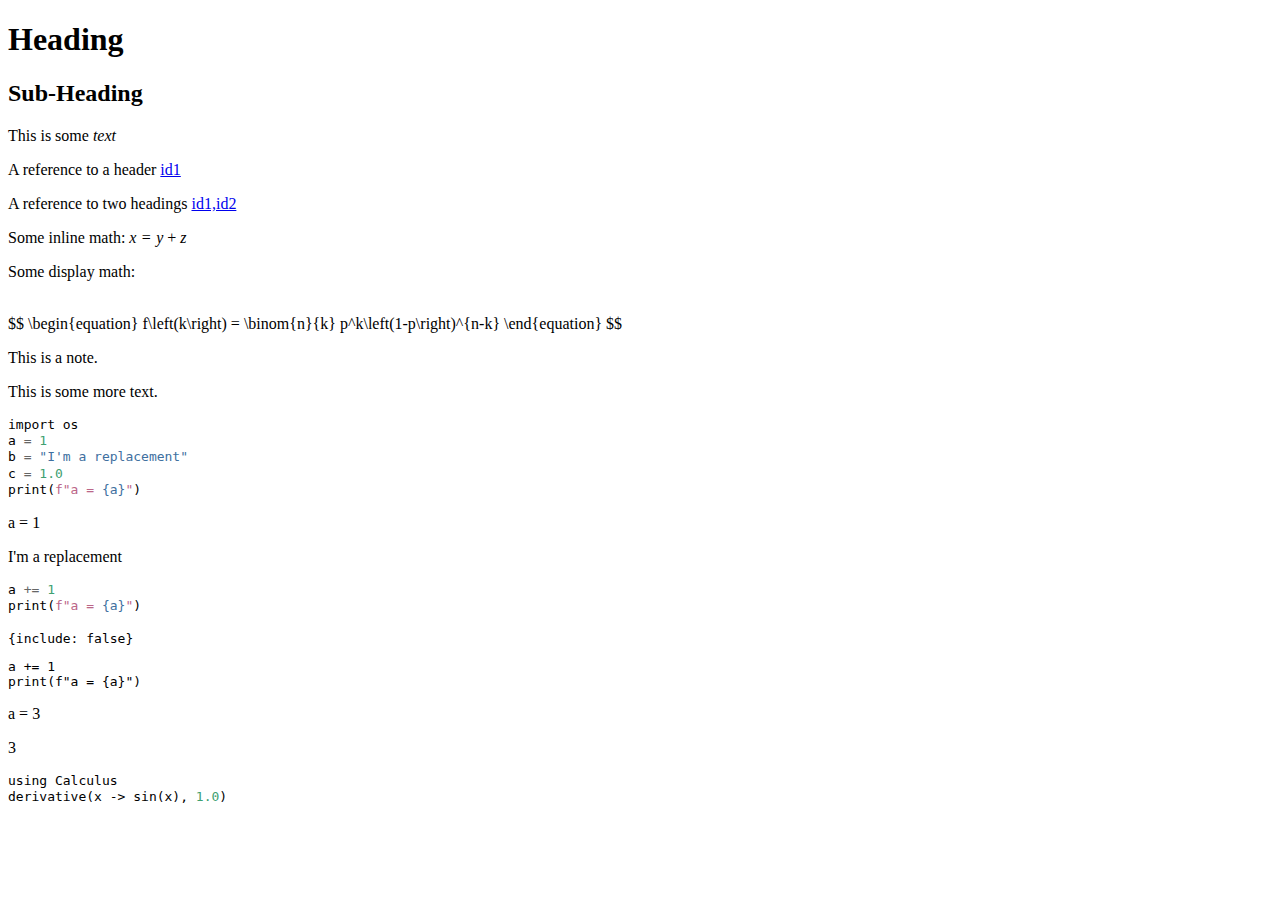
<file: tests/test_imd_converter/test_process_doc1_html__html_.html>
<!DOCTYPE html>
<html xmlns="http://www.w3.org/1999/xhtml" lang="" xml:lang="">
<head>
  <meta charset="utf-8" />
  <meta name="generator" content="pandoc" />
  <meta name="viewport" content="width=device-width, initial-scale=1.0, user-scalable=yes" />
  <title>Untitled</title>
  <style>
      code{white-space: pre-wrap;}
      span.smallcaps{font-variant: small-caps;}
      span.underline{text-decoration: underline;}
      div.column{display: inline-block; vertical-align: top; width: 50%;}
  </style>
  <style>
code.sourceCode > span { display: inline-block; line-height: 1.25; }
code.sourceCode > span { color: inherit; text-decoration: inherit; }
code.sourceCode > span:empty { height: 1.2em; }
.sourceCode { overflow: visible; }
code.sourceCode { white-space: pre; position: relative; }
div.sourceCode { margin: 1em 0; }
pre.sourceCode { margin: 0; }
@media screen {
div.sourceCode { overflow: auto; }
}
@media print {
code.sourceCode { white-space: pre-wrap; }
code.sourceCode > span { text-indent: -5em; padding-left: 5em; }
}
pre.numberSource code
  { counter-reset: source-line 0; }
pre.numberSource code > span
  { position: relative; left: -4em; counter-increment: source-line; }
pre.numberSource code > span > a:first-child::before
  { content: counter(source-line);
    position: relative; left: -1em; text-align: right; vertical-align: baseline;
    border: none; display: inline-block;
    -webkit-touch-callout: none; -webkit-user-select: none;
    -khtml-user-select: none; -moz-user-select: none;
    -ms-user-select: none; user-select: none;
    padding: 0 4px; width: 4em;
    color: #aaaaaa;
  }
pre.numberSource { margin-left: 3em; border-left: 1px solid #aaaaaa;  padding-left: 4px; }
div.sourceCode
  {   }
@media screen {
code.sourceCode > span > a:first-child::before { text-decoration: underline; }
}
code span.al { color: #ff0000; font-weight: bold; } /* Alert */
code span.an { color: #60a0b0; font-weight: bold; font-style: italic; } /* Annotation */
code span.at { color: #7d9029; } /* Attribute */
code span.bn { color: #40a070; } /* BaseN */
code span.bu { } /* BuiltIn */
code span.cf { color: #007020; font-weight: bold; } /* ControlFlow */
code span.ch { color: #4070a0; } /* Char */
code span.cn { color: #880000; } /* Constant */
code span.co { color: #60a0b0; font-style: italic; } /* Comment */
code span.cv { color: #60a0b0; font-weight: bold; font-style: italic; } /* CommentVar */
code span.do { color: #ba2121; font-style: italic; } /* Documentation */
code span.dt { color: #902000; } /* DataType */
code span.dv { color: #40a070; } /* DecVal */
code span.er { color: #ff0000; font-weight: bold; } /* Error */
code span.ex { } /* Extension */
code span.fl { color: #40a070; } /* Float */
code span.fu { color: #06287e; } /* Function */
code span.im { } /* Import */
code span.in { color: #60a0b0; font-weight: bold; font-style: italic; } /* Information */
code span.kw { color: #007020; font-weight: bold; } /* Keyword */
code span.op { color: #666666; } /* Operator */
code span.ot { color: #007020; } /* Other */
code span.pp { color: #bc7a00; } /* Preprocessor */
code span.sc { color: #4070a0; } /* SpecialChar */
code span.ss { color: #bb6688; } /* SpecialString */
code span.st { color: #4070a0; } /* String */
code span.va { color: #19177c; } /* Variable */
code span.vs { color: #4070a0; } /* VerbatimString */
code span.wa { color: #60a0b0; font-weight: bold; font-style: italic; } /* Warning */
  </style>
  <!--[if lt IE 9]>
    <script src="//cdnjs.cloudflare.com/ajax/libs/html5shiv/3.7.3/html5shiv-printshiv.min.js"></script>
  <![endif]-->
</head>
<body>
<h1 id="id1">Heading</h1>
<h2 id="id2">Sub-Heading</h2>
<p>This is some <em>text</em></p>
<p>A reference to a header <a href="#id1">id1</a></p>
<p>A reference to two headings <a href="#id1,id2">id1,id2</a></p>
<p>Some inline math: <span class="math inline"><em>x</em> = <em>y</em> + <em>z</em></span></p>
<p>Some display math:</p>
<p><br /><span class="math display">$$
\begin{equation}
  f\left(k\right) = \binom{n}{k} p^k\left(1-p\right)^{n-k}
\end{equation}
$$</span><br /></p>
<div class="note" color="blue">
<p>This is a note.</p>
</div>
<p>This is some more text.</p>
<div class="code-cell">
<div class="sourceCode" id="cb1"><pre class="sourceCode python"><code class="sourceCode python"><span id="cb1-1"><a href="#cb1-1"></a><span class="im">import</span> os</span>
<span id="cb1-2"><a href="#cb1-2"></a>a <span class="op">=</span> <span class="dv">1</span></span>
<span id="cb1-3"><a href="#cb1-3"></a>b <span class="op">=</span> <span class="st">&quot;I&#39;m a replacement&quot;</span></span>
<span id="cb1-4"><a href="#cb1-4"></a>c <span class="op">=</span> <span class="fl">1.0</span></span>
<span id="cb1-5"><a href="#cb1-5"></a><span class="bu">print</span>(<span class="ss">f&quot;a = </span><span class="sc">{a}</span><span class="ss">&quot;</span>)</span></code></pre></div>
<div class="outputs">
<p>a = 1
</p>
</div>
</div>
<p>I'm a replacement</p>
<div class="code-cell">
<div class="sourceCode" id="cb2"><pre class="sourceCode python"><code class="sourceCode python"><span id="cb2-1"><a href="#cb2-1"></a>a <span class="op">+=</span> <span class="dv">1</span></span>
<span id="cb2-2"><a href="#cb2-2"></a><span class="bu">print</span>(<span class="ss">f&quot;a = </span><span class="sc">{a}</span><span class="ss">&quot;</span>)</span></code></pre></div>
</div>
<div class="imd-chunk" type="python">
<pre class="options"><code>{include: false}
</code></pre>
<pre class="content"><code>a += 1
print(f&quot;a = {a}&quot;)
</code></pre>
</div>
<div class="code-cell">
<div class="outputs">
<p>a = 3
</p>
</div>
</div>
<p>3</p>
<div class="sourceCode" id="cb5"><pre class="sourceCode julia"><code class="sourceCode julia"><span id="cb5-1"><a href="#cb5-1"></a>using Calculus</span>
<span id="cb5-2"><a href="#cb5-2"></a>derivative(x -&gt; sin(x), <span class="fl">1.0</span>)</span></code></pre></div>
</body>
</html>
</file>
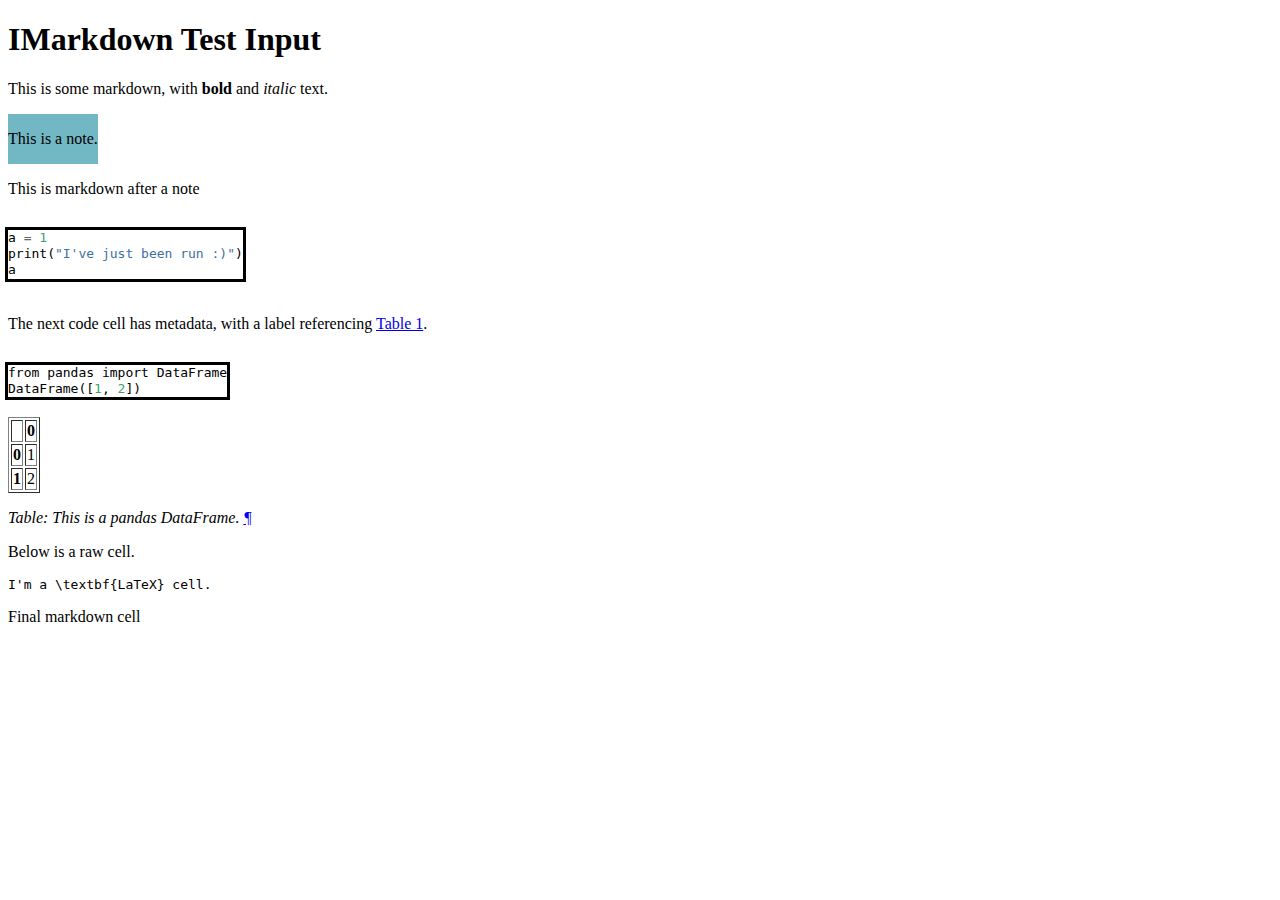
<file: tests/test_pandoc2html/test_pandoc2html.html>
<!DOCTYPE html>
<html xmlns="http://www.w3.org/1999/xhtml" lang="" xml:lang="">
<head>
  <meta charset="utf-8" />
  <meta name="generator" content="pandoc" />
  <meta name="viewport" content="width=device-width, initial-scale=1.0, user-scalable=yes" />
  <title>Untitled</title>
  <style>
      code{white-space: pre-wrap;}
      span.smallcaps{font-variant: small-caps;}
      span.underline{text-decoration: underline;}
      div.column{display: inline-block; vertical-align: top; width: 50%;}
  </style>
  <style>
code.sourceCode > span { display: inline-block; line-height: 1.25; }
code.sourceCode > span { color: inherit; text-decoration: inherit; }
code.sourceCode > span:empty { height: 1.2em; }
.sourceCode { overflow: visible; }
code.sourceCode { white-space: pre; position: relative; }
div.sourceCode { margin: 1em 0; }
pre.sourceCode { margin: 0; }
@media screen {
div.sourceCode { overflow: auto; }
}
@media print {
code.sourceCode { white-space: pre-wrap; }
code.sourceCode > span { text-indent: -5em; padding-left: 5em; }
}
pre.numberSource code
  { counter-reset: source-line 0; }
pre.numberSource code > span
  { position: relative; left: -4em; counter-increment: source-line; }
pre.numberSource code > span > a:first-child::before
  { content: counter(source-line);
    position: relative; left: -1em; text-align: right; vertical-align: baseline;
    border: none; display: inline-block;
    -webkit-touch-callout: none; -webkit-user-select: none;
    -khtml-user-select: none; -moz-user-select: none;
    -ms-user-select: none; user-select: none;
    padding: 0 4px; width: 4em;
    color: #aaaaaa;
  }
pre.numberSource { margin-left: 3em; border-left: 1px solid #aaaaaa;  padding-left: 4px; }
div.sourceCode
  {   }
@media screen {
code.sourceCode > span > a:first-child::before { text-decoration: underline; }
}
code span.al { color: #ff0000; font-weight: bold; } /* Alert */
code span.an { color: #60a0b0; font-weight: bold; font-style: italic; } /* Annotation */
code span.at { color: #7d9029; } /* Attribute */
code span.bn { color: #40a070; } /* BaseN */
code span.bu { } /* BuiltIn */
code span.cf { color: #007020; font-weight: bold; } /* ControlFlow */
code span.ch { color: #4070a0; } /* Char */
code span.cn { color: #880000; } /* Constant */
code span.co { color: #60a0b0; font-style: italic; } /* Comment */
code span.cv { color: #60a0b0; font-weight: bold; font-style: italic; } /* CommentVar */
code span.do { color: #ba2121; font-style: italic; } /* Documentation */
code span.dt { color: #902000; } /* DataType */
code span.dv { color: #40a070; } /* DecVal */
code span.er { color: #ff0000; font-weight: bold; } /* Error */
code span.ex { } /* Extension */
code span.fl { color: #40a070; } /* Float */
code span.fu { color: #06287e; } /* Function */
code span.im { } /* Import */
code span.in { color: #60a0b0; font-weight: bold; font-style: italic; } /* Information */
code span.kw { color: #007020; font-weight: bold; } /* Keyword */
code span.op { color: #666666; } /* Operator */
code span.ot { color: #007020; } /* Other */
code span.pp { color: #bc7a00; } /* Preprocessor */
code span.sc { color: #4070a0; } /* SpecialChar */
code span.ss { color: #bb6688; } /* SpecialString */
code span.st { color: #4070a0; } /* String */
code span.va { color: #19177c; } /* Variable */
code span.vs { color: #4070a0; } /* VerbatimString */
code span.wa { color: #60a0b0; font-weight: bold; font-style: italic; } /* Warning */
  </style>
  <!--[if lt IE 9]>
    <script src="//cdnjs.cloudflare.com/ajax/libs/html5shiv/3.7.3/html5shiv-printshiv.min.js"></script>
  <![endif]-->
  <style>
  div.nb-cell.code {
      clear: both;
  }
  div.nb-cell.code div.sourceCode {
      outline-color: black;
      outline-style: solid;
      display: inline-block;
  }
  
  div.nb-cell.markdown.note {
      background-color: rgb(114, 183, 196);
      display: inline-block;
  }
  </style>
</head>
<body>
<div class="nb-cell markdown" data-cell-number="1">
<h1 id="imarkdown-test-input">IMarkdown Test Input</h1>
<p>This is some markdown, with <strong>bold</strong> and <em>italic</em> text.</p>
</div>
<div class="nb-cell markdown note" data-cell-number="2">
<p>This is a note.</p>
</div>
<div class="nb-cell markdown" data-cell-number="3">
<p>This is markdown after a note</p>
</div>
<div class="nb-cell code" data-cell-number="4" data-kernel="python3" data-language="python">
<div class="sourceCode" id="cb1"><pre class="sourceCode python code-cell"><code class="sourceCode python"><span id="cb1-1"><a href="#cb1-1"></a>a <span class="op">=</span> <span class="dv">1</span></span>
<span id="cb1-2"><a href="#cb1-2"></a><span class="bu">print</span>(<span class="st">&quot;I&#39;ve just been run :)&quot;</span>)</span>
<span id="cb1-3"><a href="#cb1-3"></a>a</span></code></pre></div>
</div>
<div class="nb-cell markdown" data-cell-number="5">
<p>The next code cell has metadata, with a label referencing <a href="#tbl:pandas">Table 1</a>.</p>
</div>
<div class="nb-cell code table" data-cell-number="6" data-kernel="python3" data-language="python">
<div class="sourceCode" id="cb2"><pre class="sourceCode python code-cell"><code class="sourceCode python"><span id="cb2-1"><a href="#cb2-1"></a><span class="im">from</span> pandas <span class="im">import</span> DataFrame</span>
<span id="cb2-2"><a href="#cb2-2"></a>DataFrame([<span class="dv">1</span>, <span class="dv">2</span>])</span></code></pre></div>
<div>
<style scoped>
    .dataframe tbody tr th:only-of-type {
        vertical-align: middle;
    }

    .dataframe tbody tr th {
        vertical-align: top;
    }

    .dataframe thead th {
        text-align: right;
    }
</style>
<table border="1" class="dataframe">
  <thead>
    <tr style="text-align: right;">
      <th></th>
      <th>0</th>
    </tr>
  </thead>
  <tbody>
    <tr>
      <th>0</th>
      <td>1</td>
    </tr>
    <tr>
      <th>1</th>
      <td>2</td>
    </tr>
  </tbody>
</table>
</div>
<div>
<p><em>Table: This is a pandas DataFrame. <a id="tbl:pandas" class="anchor-link" name="#tbl:pandas" href="#tbl:pandas" title="Permalink to this caption">¶</a></em></p>
</div>
</div>
<div class="nb-cell markdown" data-cell-number="7">
<p>Below is a raw cell.</p>
</div>
<div class="nb-cell raw" data-cell-number="8">
<pre class="raw-cell"><code>I&#39;m a \textbf{LaTeX} cell.</code></pre>
</div>
<div class="nb-cell markdown" data-cell-number="9">
<p>Final markdown cell</p>
</div>
</body>
</html>
</file>
